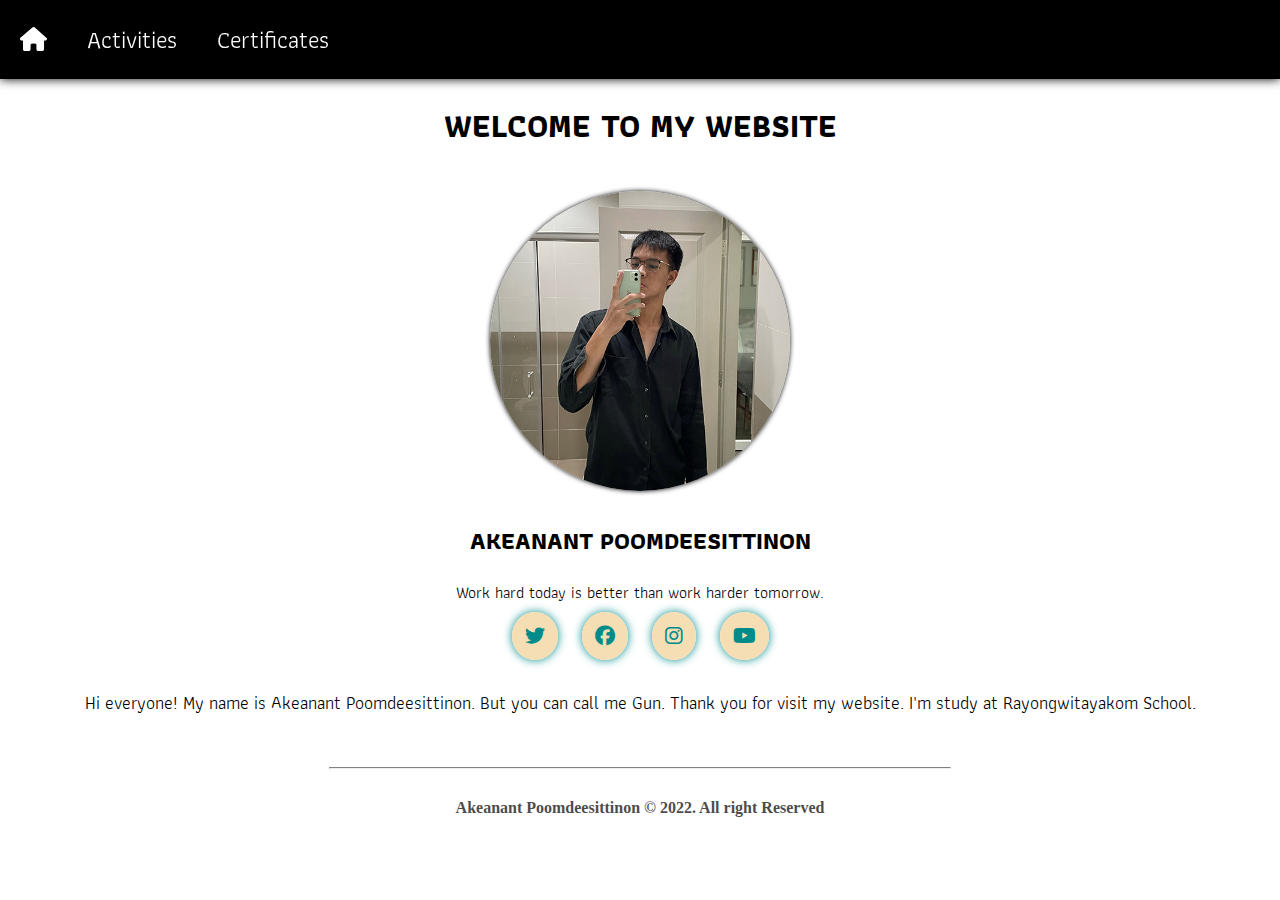
<file: index.html>
<!DOCTYPE html>
<html lang="en">
<head>
    <meta charset="UTF-8">
    <meta http-equiv="X-UA-Compatible" content="IE=edge">
    <meta name="viewport" content="width=device-width, initial-scale=1.0">
    <meta name="author" content="Akeanant Poomdeesittinon">
    <meta name="author" content="Gun Akeanant Poomdeesittinon">

    <title>My Info</title>

    <link rel="stylesheet" href="style.css">
    <link rel="stylesheet" href="https://cdnjs.cloudflare.com/ajax/libs/font-awesome/6.2.0/css/all.min.css">

</head>
 
<body>

    <script>
        window.addEventListener("scroll",function(){
            var header = document.querySelector("header");
            header.classList.toggle('sticky',window.scrollY>0);
        });
    </script>


    <header class="navbar">
            <ul>
              <a href="index.html"><li><i class="fa-solid fa-house"></i></li></a>
              <a href="Activities.html"><li>Activities</li></a>
              <a href=""><li>Certificates</li></a>
            </ul>
    </header>


    <div class="container">
        <h1 class="mainhead">Welcome to my Website</h1>
        <img class="pic" src="Photo/Profile2.jpg" alt="">
        <h1 class="name"> Akeanant Poomdeesittinon</h1>
        <span class="quote">Work hard today is better than work harder tomorrow.</span>
    </div>

    <div class="social-img">
        <ul>
            <li><a href="https://twitter.com/_gunnotgun"><i class="fa-brands fa-twitter"></i></a></li>
            <li><a href="https://www.facebook.com/gunaekanan/"><i class="fa-brands fa-facebook"></i></a></li>
            <li><a href="https://www.instagram.com/_gunnotgun/"><i class="fa-brands fa-instagram"></i></a></li>
            <li><a href="https://www.youtube.com/c/MistBanez"><i class="fa-brands fa-youtube"></i></a></li>

        </ul>
    <p class="bio">
        Hi everyone! My name is Akeanant Poomdeesittinon. But you can call me Gun. Thank you for visit my website.
        I'm study at Rayongwitayakom School.
    </p>
    
    <hr>
    <div class="underline">
        <h1>Akeanant Poomdeesittinon © 2022. All right Reserved</h1>
    </div>
    



</body>
</html>
</file>
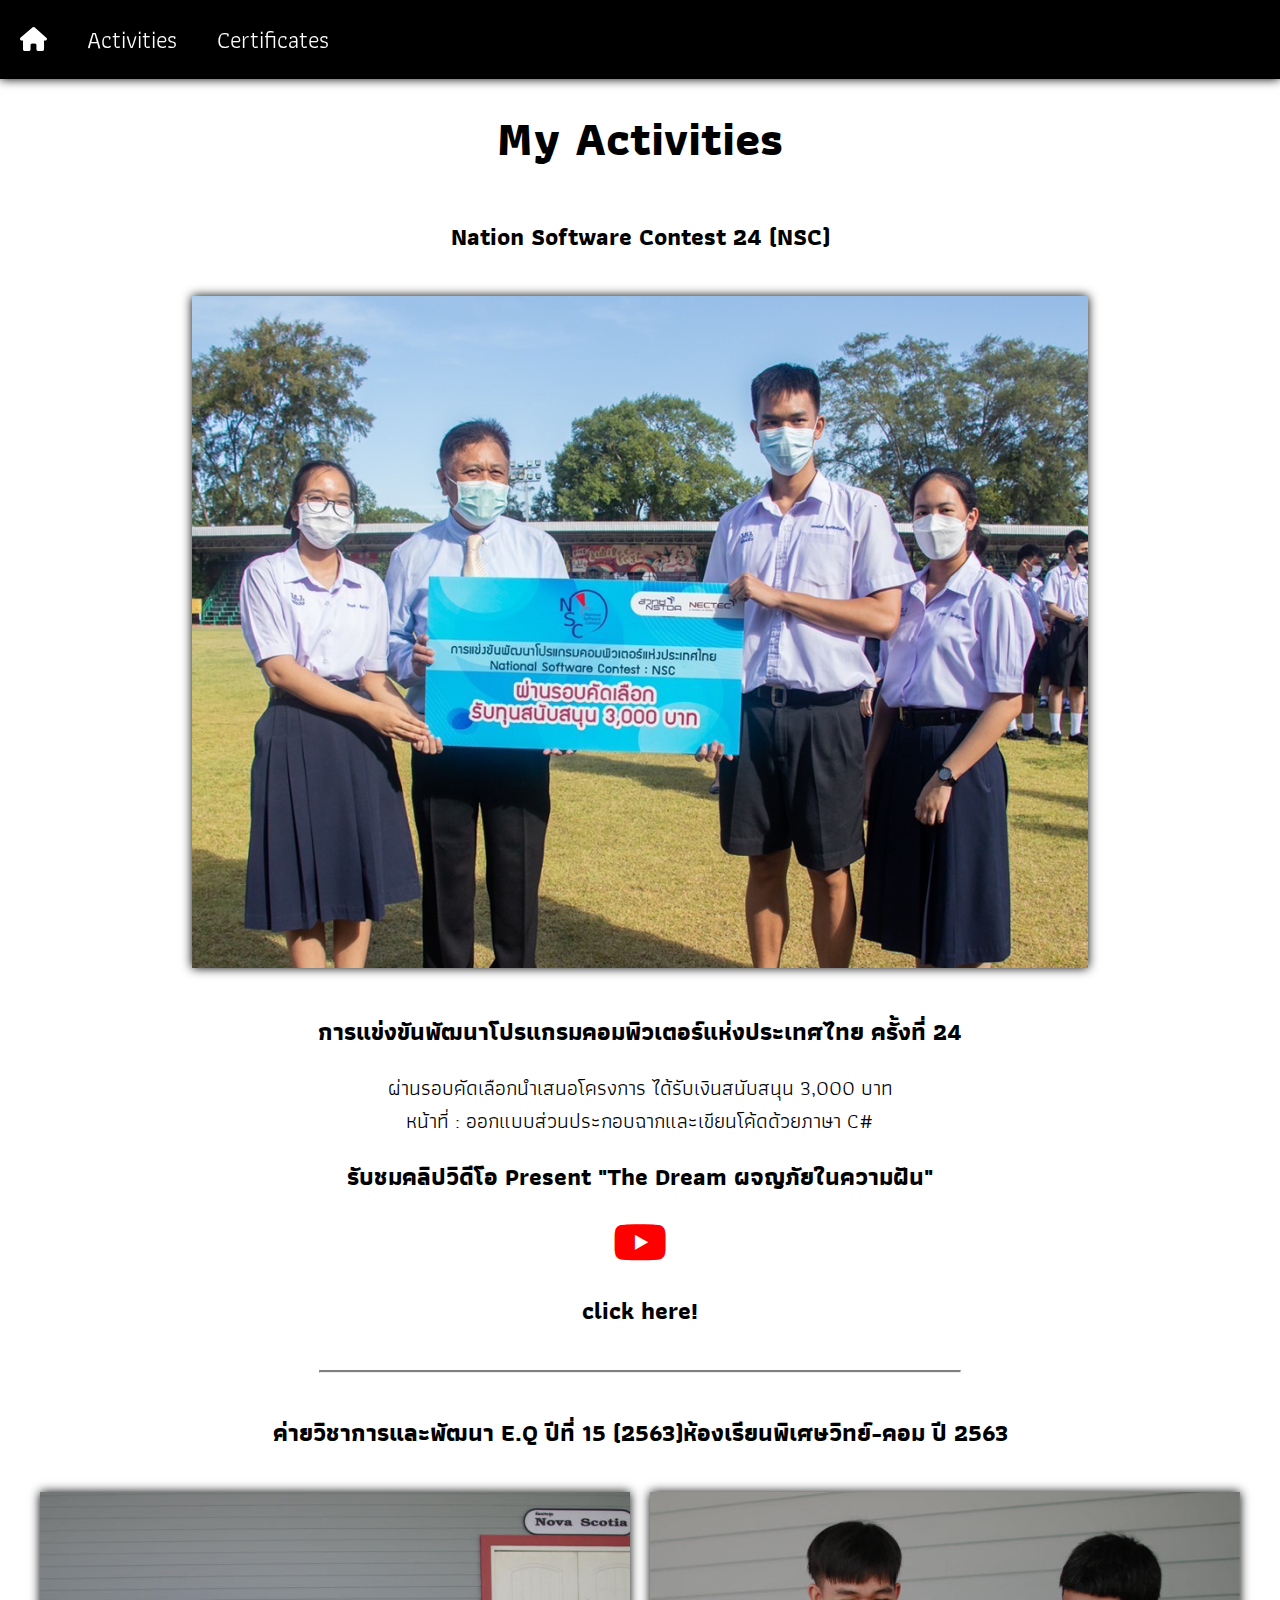
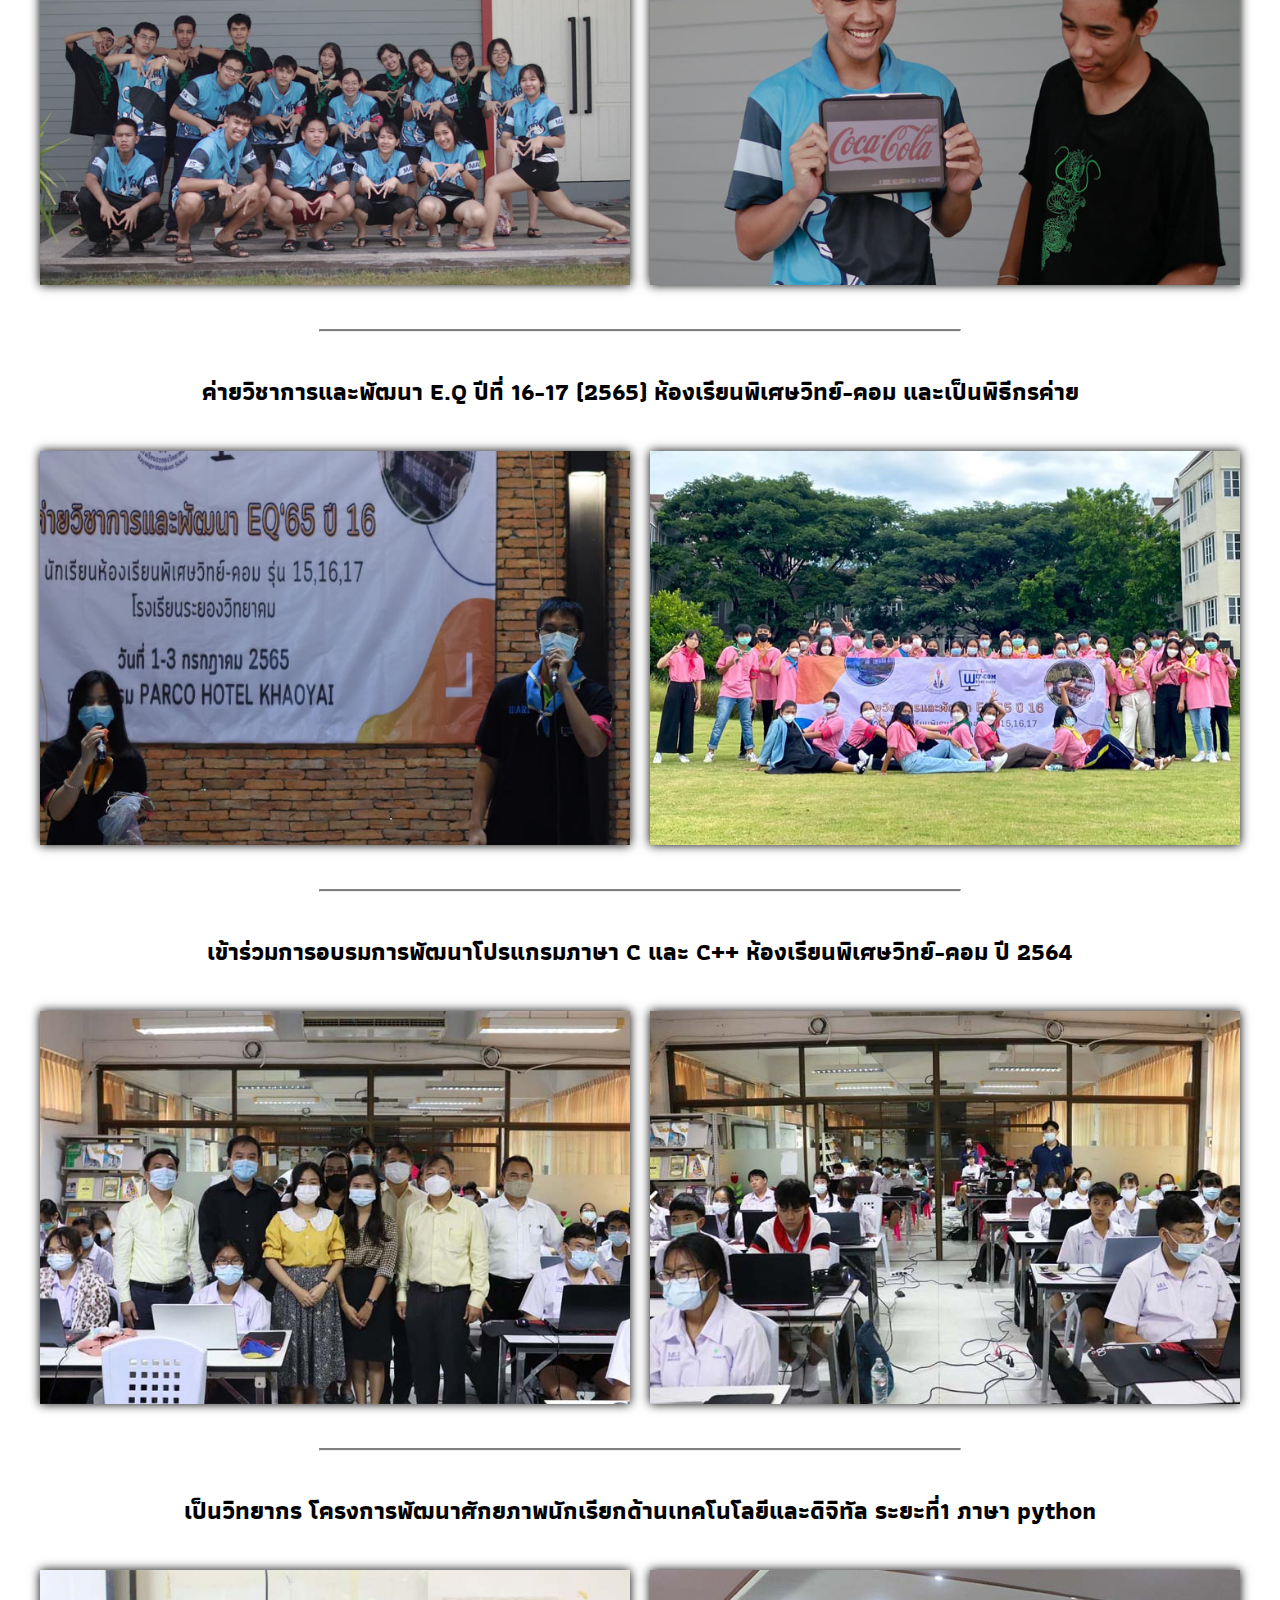
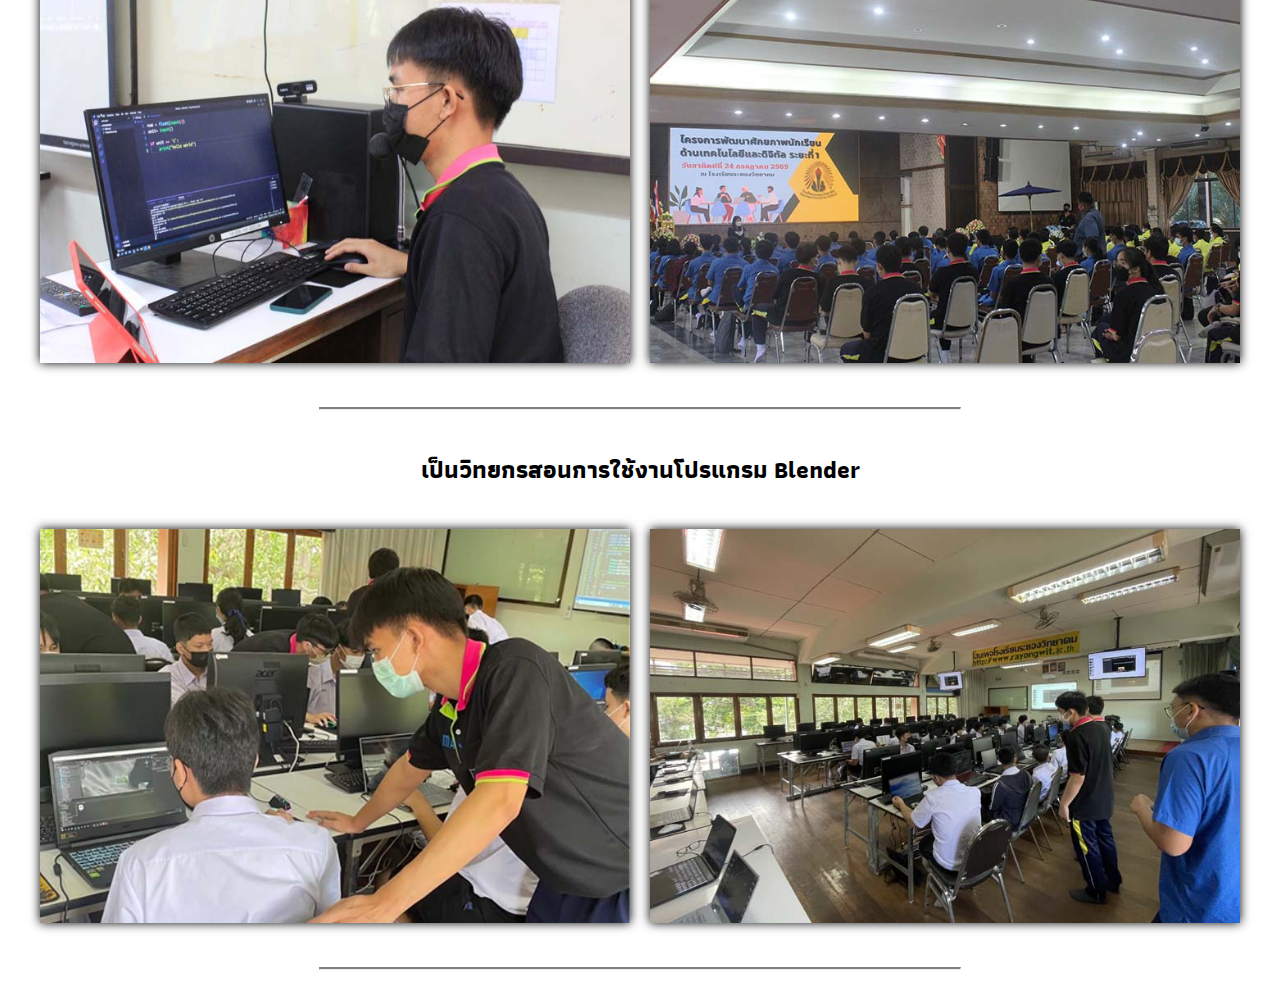
<file: Activities.html>
<!DOCTYPE html>
<html lang="en">
<head>
    <meta charset="UTF-8">
    <meta http-equiv="X-UA-Compatible" content="IE=edge">
    <meta name="viewport" content="width=device-width, initial-scale=1.0">
    <meta name="author" content="Akeanant Poomdeesittinon">
    <meta name="author" content="Gun Akeanant Poomdeesittinon">

    <link rel="stylesheet" href="style_activities.css">
    <link rel="stylesheet" href="https://cdnjs.cloudflare.com/ajax/libs/font-awesome/6.2.0/css/all.min.css">
    <title>My Activities</title>

</head>
<body>

    <script>
        window.addEventListener("scroll",function(){
            var header = document.querySelector("header");
            header.classList.toggle('sticky',window.scrollY>0);
        });
    </script>

    <header class="navbar">
        <ul>
        <a href="index.html"><li><i class="fa-solid fa-house"></i></li></a>
        <a href="Activities.html"><li>Activities</li></a>
        <a href=""><li>Certificates</li></a>
        </ul>
    </header>

    <div class=" mainhead">
        <h1>My Activities</h1>
    </div>


    <div class="firstproject">
        <h1> Nation Software Contest 24 (NSC)</h1>
            <div class="picnsc">
                <img src="Photo/fixnsc1.jpg" >
            </div>
        <div class="nscbio">
            <h1>การแข่งขันพัฒนาโปรแกรมคอมพิวเตอร์แห่งประเทศไทย ครั้งที่ 24</h1>
                <p>ผ่านรอบคัดเลือกนำเสนอโครงการ ได้รับเงินสนับสนุน 3,000 บาท </p>
                <p>หน้าที่ : ออกแบบส่วนประกอบฉากและเขียนโค้ดด้วยภาษา C#</p>
        </div>
        <div class="video">
            <h1>รับชมคลิปวิดีโอ Present "The Dream ผจญภัยในความฝัน"</h1>
            <div class="golink">
                <a href="https://www.youtube.com/watch?v=YAMZbDzHn7c"><i class="fa-brands fa-youtube"></i></a>
            </div>       
            <h1>click here!</h1>
        </div>  
    </div>
    <hr>
    <!-- eq15 -->
    <div class="EQ15">
        <h1>ค่ายวิชาการและพัฒนา E.Q ปีที่ 15 (2563)ห้องเรียนพิเศษวิทย์-คอม ปี 2563</h1>
        <div class="cropeq15">
            <div class="piceq1">
              <img src="Photo/eq15_1.jpg" alt="">
            </div>
            <div class="piceq2">
                <img src="Photo/eq15_2.jpg" alt="">
            </div>
        </div>
    </div>
    <hr>
    <!-- eq17 -->
    <div class="EQ15">
        <h1>ค่ายวิชาการและพัฒนา E.Q ปีที่ 16-17 (2565)
            ห้องเรียนพิเศษวิทย์-คอม และเป็นพิธีกรค่าย</h1>
        <div class="cropeq15">
            <div class="piceq1">
              <img src="Photo/eq17_1.jpg" alt="">
            </div>
            <div class="piceq2">
                <img src="Photo/eq17_2.jpg" alt="">
            </div>
        </div>
    </div>
    <hr>
        <!-- metting -->
        <div class="EQ15">
            <h1>เข้าร่วมการอบรมการพัฒนาโปรแกรมภาษา C และ C++
                ห้องเรียนพิเศษวิทย์-คอม ปี 2564</h1>
            <div class="cropeq15">
                <div class="piceq1">
                  <img src="Photo/C++1.jpg" alt="">
                </div>
                <div class="piceq2">
                    <img src="Photo/C++2.jpg" alt="">
                </div>
            </div>
        </div>
        <hr>
        <!-- python -->
        <div class="EQ15">
            <h1>เป็นวิทยากร โครงการพัฒนาศักยภาพนักเรียกด้านเทคโนโลยีและดิจิทัล ระยะที่1 ภาษา python</h1>
            <div class="cropeq15">
                <div class="piceq1">
                  <img src="Photo/py1.jpg" alt="">
                </div>
                <div class="piceq2">
                    <img src="Photo/py2.jpg" alt="">
                </div>
            </div>
        </div>
        <hr>        
        <!-- Blender -->
        <div class="EQ15">
            <h1>เป็นวิทยกรสอนการใช้งานโปรแกรม Blender</h1>
            <div class="cropeq15">
                <div class="piceq1">
                  <img src="Photo/blender1.jpg" alt="">
                </div>
                <div class="piceq2">
                    <img src="Photo/blender2.jpg" alt="">
                </div>
            </div>
        </div>
        <hr> 

    
    
</body>
</html>
</file>
<file: style.css>
@import url('https://fonts.googleapis.com/css2?family=Montserrat:500');
@import url('https://fonts.googleapis.com/css2?family=Athiti:wght@400;600&display=swap');
*{
    margin: 0px;
    padding: 0px;
}
.navbar{
    width: 100%;
    margin: 0;
    padding: 0;
    background-color: black;
    box-shadow: 0px 0px 10px black;
    position: fixed;
    top: 0;
    display: block;
   
}
.navbar ul{
    padding-top: 20px;
    padding-bottom: 20px;
    width: 100%;
    display: flex;
}
.navbar a{
    text-decoration: none;
    color: white;
    font-size: 24px;
    font-family: 'Athiti', sans-serif;   
}
.navbar a:hover{
    color:cornflowerblue;
}
.navbar a:active{
    color:rgb(0, 27, 79);
}
.navbar ul li{
    display: inline;
    cursor: pointer;
    padding: 10px;
    margin: 10px;
}

.container{
    max-width: 600px;
    margin: 0 auto;
    margin-top: 100px;
}

.mainhead{
    text-transform: uppercase;
    font-size: 2em;
    margin: 20px auto;
    padding-bottom: 20px;
    text-align: center;
    text-transform: bold;
    font-family: 'Athiti', sans-serif;
    
}
img.pic {
    width: 300px;
    height: 300px;
    border-radius: 50%;
    display: block;
    margin-left: auto;
    margin-right: auto;
    box-shadow: 0px 0px 5px black;
}
.name{
    text-transform: uppercase;
    font-size: 24px;
    margin-top: 30px;
    text-align: center;
    text-transform: bold;
    font-family: 'Athiti', sans-serif;
}
 .quote {
    display: block;
    font-size: 18x;
    margin: 20px;
    text-align: center;
    font-family: 'Athiti', sans-serif;
}
.social-img{
    margin: 20px;
}
.social-img ul{
    text-align: center;
    width: 100%;
}
.social-img ul li{
    display: inline;
    cursor: pointer;
    padding: 10px;  
}

.social-img ul li a{
    color:darkcyan;
    font-size: 20px;
    border-radius: 50%;
    background-color: wheat;
    padding: 13px;
    box-shadow: 0px 0px 10px;  
}
.social-img ul li a:hover{
    color: gray;
}
.social-img ul li a:active{
    color: rgb(0, 0, 0);
}

p{
    margin-bottom: 10px;
    margin-top: 20px;
    font-size: inherit;
    padding: 20px;
}
.bio{
    text-align: center;
    font-family: 'Athiti', sans-serif;
    font-size: 18px;
}

/* Under Bio */

hr {
    border-top: 1px solid;
    width: 50%;
    margin: 30px auto;
}

.underline{
    display: block;
    text-align: center;
    font-size: 0.5rem;
    opacity: 70%;
}
</file>
<file: style_activities.css>
@import url('https://fonts.googleapis.com/css2?family=Athiti:wght@400;600&display=swap');

*{
    margin: 0px;
    padding: 0px;
}

.navbar{
    width: 100%;
    margin: 0;
    padding: 0;
    background-color: black;
    box-shadow: 0px 0px 10px black;
    position: fixed;
    top: 0;
}
.navbar ul{
    display: flex;
    padding-top: 20px;
    padding-bottom: 20px;
    width: 100%;
}
.navbar ul li{
    display: inline;
    cursor: pointer;
    padding: 10px;
    margin: 10px;
}
.navbar a{
    text-decoration: none;
    color: white;
    font-size: 1.5rem;
    font-family: 'Athiti', sans-serif;
}
.navbar a:hover{
    color:cornflowerblue;
}
.navbar a:active{
    color:rgb(0, 27, 79);
}
.mainhead{
    margin-top: 100px;
    text-align: center;
    font-size: 1.5rem;
    font-family: 'Athiti', sans-serif;
}

.firstproject{
    /* border: solid; */
    margin: 40px;
}

/* inside */
.firstproject h1{
    text-align: center;
    font-family: 'Athiti', sans-serif;
    margin: 20px;
    font-size: 1.5rem;
}

.picnsc{
    text-align: center;
    margin: 40px;
}
.picnsc img{
    width: 80%;
    box-shadow: 0px 0px 10px;
}

.nscbio{
    margin: 20px auto;
}

.nscbio h1{
    font-family: 'Athiti', sans-serif;
    font-size: 1.5rem;
}
.nscbio p{
    font-family: 'Athiti', sans-serif;
    text-align: center;
    font-size: 1.3rem;   
}

.video h1{
    font-family: 'Athiti', sans-serif;
    font-size: 1.5rem;
}
.golink{
    text-align:center ;
    
}
.golink a{
    font-size: 3rem;
    color: red;
    
}
.golink a:hover{
    color: gray;
}
.golink a:active{
    color: brown;
}
hr {
    border-top: 2px solid;
    width: 50%;
    margin: 30px auto;
}
/* -------EQ15------- */
.clearfix{
    clear: both;
}

.EQ15{
    margin: 0px;
    text-align: center;
}
.EQ15 h1{
    text-align: center;
    font-family: 'Athiti', sans-serif;
    margin: 40px;
    font-size: 1.5rem;
}
.cropeq15{
    display:grid;
    grid-template-columns: repeat(2,1fr);
    column-gap: 20px;
    margin: 40px;
}
.piceq1 img{
    width: 100%;
    box-shadow: 0px 0px 10px;   
}
.piceq2 img{
    width: 100%;
    box-shadow: 0px 0px 10px;
}
</file>
